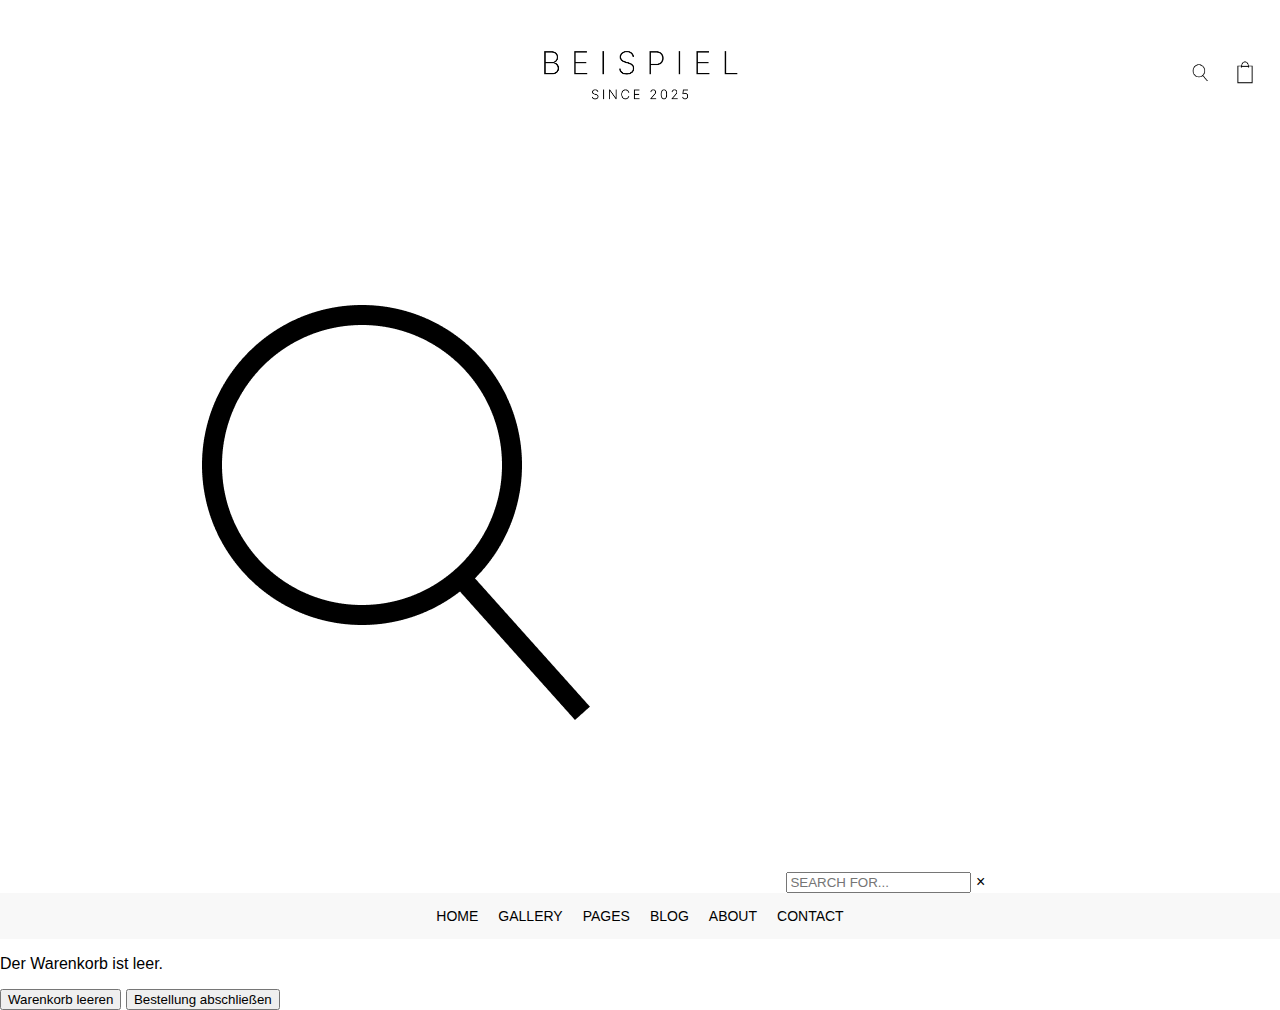
<file: cart.html>
<!DOCTYPE html>
<html lang="de">
<head>
    <meta charset="UTF-8">
    <meta name="viewport" content="width=device-width, initial-scale=1.0">
    <title>Warenkorb</title>
    <link rel="stylesheet" href="index.css">
</head>
<body>
    <header>
        <div class="menu-toggle" onclick="openMenu()">
            <span></span>
            <span></span>
            <span></span>
        </div>
        <div class="header-center">
            <img src="logo.png" alt="Logo">
        </div>
        <div class="header-icons">
            <img src="suchen.png" alt="Search" onclick="toggleSearch()" id="search-icon">
            <a href="cart.html">
                <img src="wk.png" alt="Cart">
            </a>
        </div>
    </header>
    
    <div class="search-bar" id="search-bar">
        <div class="search-bar-content">
            <img src="suchen.png" alt="Search Icon">
            <input type="text" id="search-input" placeholder="SEARCH FOR..." oninput="searchProducts()">
            <span class="close-btn" onclick="toggleSearch()">&times;</span>
        </div>
    </div>

    <nav>
        <a href="index.html">Home</a>
        <a href="#">Gallery</a>
        <a href="#">Pages</a>
        <a href="#">Blog</a>
        <a href="#">About</a>
        <a href="#">Contact</a>
    </nav>

    <div id="overlay-menu" class="overlay-menu">
        <span class="close-btn" onclick="closeMenu()">&times;</span>
        <a href="index.html">Home</a>
        <a href="#">Gallery</a>
        <a href="#">Pages</a>
        <a href="#">Blog</a>
        <a href="#">About</a>
        <a href="#">Contact</a>
    </div>

    <section id="cart-items"></section>
    <button id="clear-cart">Warenkorb leeren</button>
    <button id="checkout">Bestellung abschließen</button>


    <script src="cart.js"></script>
</body>
</html>
</file>
<file: index.css>
/* Allgemeines Design */
body {
    margin: 0;
    font-family: "Roboto", sans-serif;
    background-color: white;
    color: black;
}

/* Header Design */
header {
    display: flex;
    justify-content: center;
    align-items: center;
    height: 150px;
    background-color: #ffffff;
    position: relative;
}

.menu-toggle {
    display: none;
    flex-direction: column;
    cursor: pointer;
    position: absolute;
    left: 20px;
    transition: transform 0.3s ease-in-out; /* Sanfte Animation */
}

.menu-toggle span {
    background: black;
    height: 2px;
    width: 25px;
    margin: 3px 0;
    transition: all 0.3s ease-in-out; /* Sanfte Animation */
}

.header-center img {
    max-height: 100px;
}

.header-icons {
    display: flex;
    gap: 15px;
    position: absolute;
    right: 20px;
    top: 50%;
    transform: translateY(-50%);
}

.header-icons img {
    width: 30px;
    height: 30px;
    cursor: pointer;
}

/* Navigation */
nav {
    display: flex;
    justify-content: center;
    gap: 20px;
    padding: 15px;
    background-color: #f8f8f8;
}

nav a {
    color: black;
    text-decoration: none;
    font-size: 14px;
    text-transform: uppercase;
    font-weight: 300;
    position: relative;
    font-family: "Roboto", sans-serif; /* Schriftart übernehmen */

}

nav a::after {
    content: "";
    display: block;
    width: 0;
    height: 3px;
    background: black;
    transition: width 0.3s ease-in-out;
    position: absolute;
    bottom: -5px;
    left: 0;
}

nav a:hover::after {
    width: 100%;
}

/* Overlay Menü */
.overlay-menu {
    position: fixed;
    top: 0;
    left: 0;
    height: 100%;
    width: 0;
    background-color: white;
    overflow-x: hidden;
    transition: 0.3s;
    box-shadow: 2px 0 5px rgba(0, 0, 0, 0.5);
    z-index: 1000;
}

.overlay-menu .close-btn {
    position: absolute;
    top: 20px;
    right: 20px;
    font-size: 30px;
    cursor: pointer;
    color: black;
}

.overlay-menu a {
    display: block;
    margin: 20px;
    font-size: 16px;
    text-transform: uppercase;
    text-decoration: none;
    color: black;
    font-weight: 300;
    border-bottom: 1px solid #ddd;
    padding: 10px 0;
}

/* Produkt-Container */
.product-container {
    display: grid;
    grid-template-columns: repeat(auto-fit, minmax(300px, 1fr)); /* Dynamische Spalten */
    gap: 10px; /* Weniger Abstand zwischen Produkten */
    padding: 15px; /* Abstand vom Rand */
    max-width: 95%; /* Über den gesamten Bildschirm mit Rand */
    margin: auto;
}

.product {
    position: relative;
    overflow: hidden;
    text-align: center;
}

.product img {
    width: 100%;
    height: auto;
    transition: opacity 0.1s ease-in-out;
    max-height: 500px; /* Bildgröße maximiert */
    object-fit: cover; /* Bilder proportional skalieren */
}

.product img:nth-child(2) {
    position: absolute;
    top: 0;
    left: 0;
    opacity: 0;
}

.product:hover img:nth-child(2) {
    opacity: 1;
}

.product h3 {
    font-size: 14px; /* Schriftgröße für den Titel */
    font-weight: 400; /* Dünnere Schrift */
    font-family: "Roboto", sans-serif; /* Schriftart übernehmen */
    color: #333; /* Dunkler Grauton */
    margin: 5px 0; /* Weniger Abstand */
    text-transform: uppercase; /* Großbuchstaben */
    letter-spacing: 1px; /* Leichtes Letter-Spacing */
}

.product p {
    font-size: 12px; /* Schriftgröße für den Preis */
    font-weight: 300; /* Sehr dünne Schrift */
    font-family: "Roboto", sans-serif; /* Schriftart übernehmen */
    color: #777; /* Hellgraue Schriftfarbe */
    margin: 5px 0; /* Weniger Abstand */
}


/* Responsives Design */
@media (max-width: 768px) {
    header {
        height: 120px;
    }

    .menu-toggle {
        display: flex;
        transform: scale(0.8); /* Hamburger-Menü kleiner */
    }

    .menu-toggle span {
        width: 20px; /* Kleinere Breite für Hamburger-Linien */
        height: 1.5px; /* Dünnere Linien */
    }

    nav {
        display: none;
    }

    .header-center img {
        max-height: 80px;
    }

    .header-icons {
        display: flex;
        gap: 10px;
        right: 10px;
    }

    .product-container {
        grid-template-columns: repeat(2, 1fr); /* Zwei Spalten auf Handy */
        gap: 5px; /* Sehr enger Abstand */
        padding: 10px;
    }
    .product h3 {
        font-size: 0.8rem; /* Kleinere Schrift für mobile Geräte */
    }

    .product p {
        font-size: 0.6rem; /* Kleinere Schrift für Preise auf mobilen Geräten */
    }
}

@media (max-width: 480px) {
    .product h3 {
        font-size: 0.6rem; /* Noch kleinere Schrift für sehr kleine Geräte */
    }

    .product p {
        font-size: 0.4rem; /* Noch kleinere Schrift für Preise */
    }
    .menu-toggle {
        transform: scale(0.7); /* Noch kleineres Hamburger-Menü */
    }

    .menu-toggle span {
        width: 18px; /* Noch kleinere Breite für Hamburger-Linien */
        height: 1px; /* Dünnste Linien */
    }
}

@media (min-width: 768px) and (max-width: 1024px) {
    .product-container {
        grid-template-columns: repeat(3, 1fr); /* Drei Spalten bei mittlerem Bildschirm */
        gap: 10px; /* Weniger Abstand zwischen Produkten */
        padding: 15px;
    }
}

@media (min-width: 1024px) {
    .product-container {
        grid-template-columns: repeat(4, 1fr); /* Maximal vier Spalten bei großem Bildschirm */
        gap: 15px; /* Kleiner Abstand zwischen Produkten */
        padding: 20px; /* Etwas Abstand vom Rand */
    }

    .product img {
        max-height: 600px; /* Größere Bilder auf großen Bildschirmen */
    }
}
</file>
